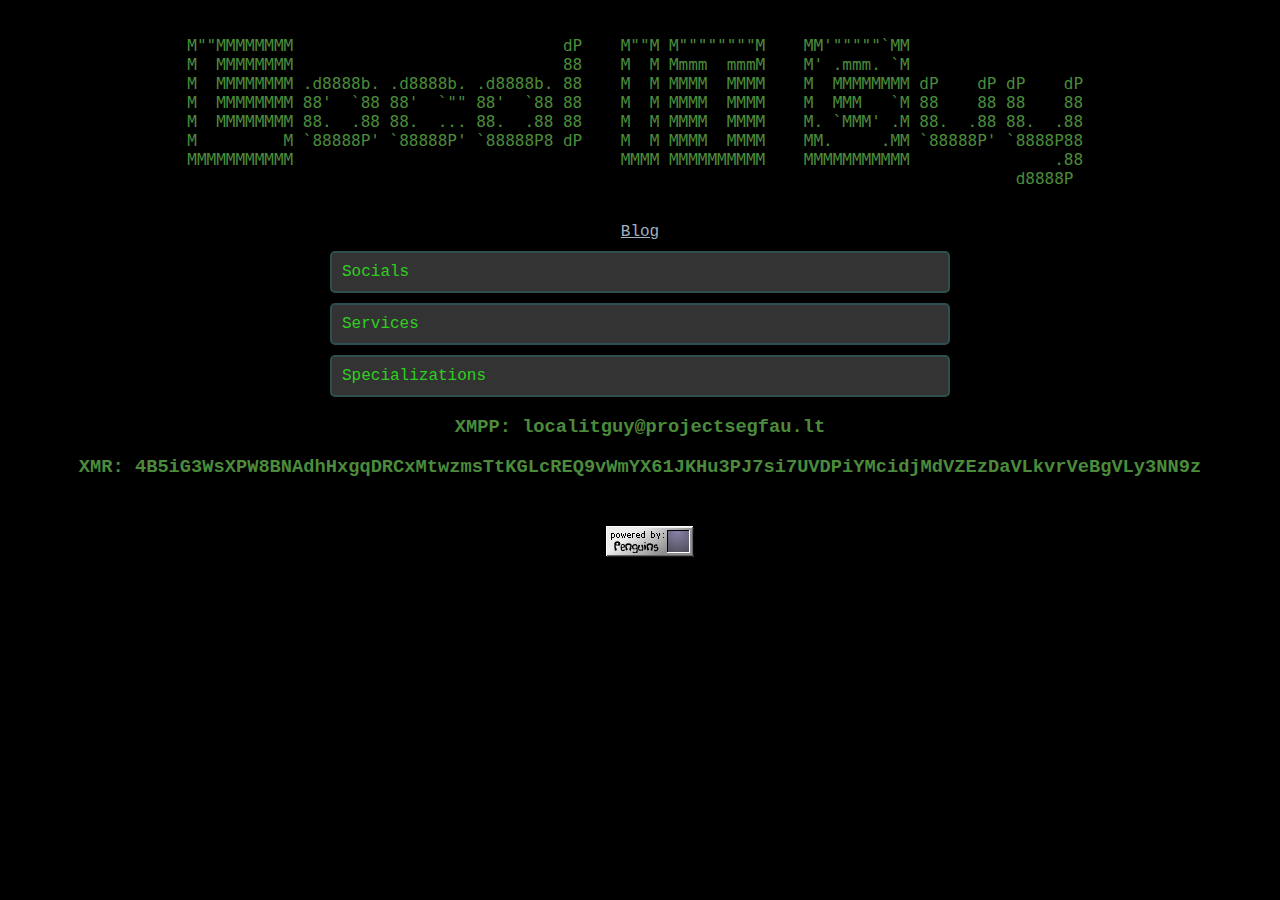
<file: index.html>
<!DOCTYPE html>
<html lang="en">
<head>
    <meta charset="UTF-8">
    <meta name="viewport" content="width=device-width, initial-scale=1.0">
    <title>Local IT Guy</title>
    <link rel="stylesheet" href="style.css"> 
    <link rel="icon" href="image/linux.png" type="image/png">

    <meta property="og:title" content="Your Local IT Guy">
    <meta property="og:description" content="Just a guy doing IT who also happens to own a blog.">
    <meta property="og:url" content="https://befoul.github.io">
    <meta property="og:type" content="website">
    <meta property="og:image" content="https://befoul.github.io/image/penguin.gif">
</head>
<body>
    <pre>
M""MMMMMMMM                            dP    M""M M""""""""M    MM'"""""`MM                   
M  MMMMMMMM                            88    M  M Mmmm  mmmM    M' .mmm. `M                   
M  MMMMMMMM .d8888b. .d8888b. .d8888b. 88    M  M MMMM  MMMM    M  MMMMMMMM dP    dP dP    dP 
M  MMMMMMMM 88'  `88 88'  `"" 88'  `88 88    M  M MMMM  MMMM    M  MMM   `M 88    88 88    88 
M  MMMMMMMM 88.  .88 88.  ... 88.  .88 88    M  M MMMM  MMMM    M. `MMM' .M 88.  .88 88.  .88 
M         M `88888P' `88888P' `88888P8 dP    M  M MMMM  MMMM    MM.     .MM `88888P' `8888P88 
MMMMMMMMMMM                                  MMMM MMMMMMMMMM    MMMMMMMMMMM               .88 
                                                                                      d8888P  
    </pre>
  <nav>
    <a href="blog">Blog</a>
  </nav>


    <div class="category">
        <button class="collapsible">Socials</button>
        <div class="content">
            <h2><a href="https://x.com/DOASSUDO">X</a></h2>
            <h2><a href="https://repl.it/@wire">Replit</a></h2>
            <h2><a href="https://github.com/befoul">Github</a></h2>
        </div>
    </div>

    <div class="category">
        <button class="collapsible">Services</button>
        <div class="content">
            <p>Break Fix</p>
            <p>Risk Advisory</p>
            <p>Remote Consultations</p>
            <p>Remote Penetration Testing</p>
            <p>Advanced LAMP Implementations</p>
        </div>
    </div>

    <div class="category">
        <button class="collapsible">Specializations</button>
        <div class="content">
            <p>Network Engineering</p>
            <p>Network Security auditing</p>
            <p>Operating System Security</p>
        </div>
    </div>
    <div>
    </div>
    <h3>XMPP: localitguy@projectsegfau.lt</h3>
    <h3 class="desktop-heading">XMR: 4B5iG3WsXPW8BNAdhHxgqDRCxMtwzmsTtKGLcREQ9vWmYX61JKHu3PJ7si7UVDPiYMcidjMdVZEzDaVLkvrVeBgVLy3NN9z</h3>
        <footer>
        <h3>
            <a href="https://x.com/DOASSUDO" target=":3">
        <img src="image/penguins.gif" alt="88x31" />
        </a>
            </h3>
    </footer>

    <script>
        document.querySelectorAll('.collapsible').forEach(button => {
            button.addEventListener('click', () => {
                button.classList.toggle('active');
                const content = button.nextElementSibling;
                if (content.style.display === "block") {
                    content.style.display = "none";
                } else {
                    content.style.display = "block";
                }
            });
        });
        
    </script>
</body>
</html>
</file>
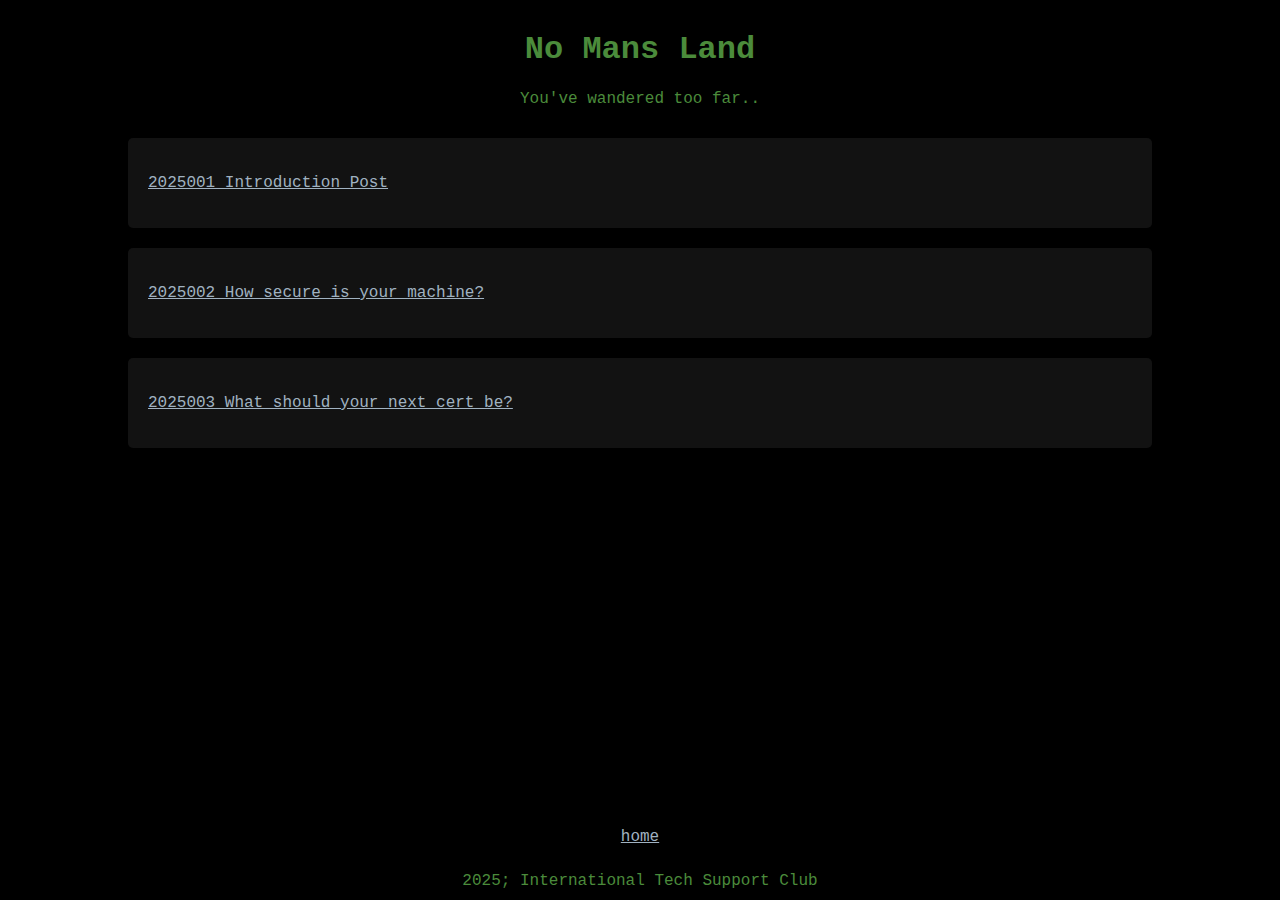
<file: blog.html>
<!DOCTYPE html>
<html lang="en">
<head>
    <meta charset="UTF-8">
    <meta name="viewport" content="width=device-width, initial-scale=1.0">
    <link rel="stylesheet" href="blogstyle.css">
    <link rel="icon" href="image/linux.png" type="image/png">
   
    <meta property="og:title" content="Your Local IT Guy">
    <meta property="og:description" content="Just a guy doing IT who also happens to own a blog.">
    <meta property="og:url" content="https://befoul.github.io">
    <meta property="og:type" content="website">
    <meta property="og:image" content="https://befoul.github.io/image/penguin.gif">
   
    <title>No Mans Land</title>
   
</head>
<body>

<header>
    <h1>No Mans Land</h1>
    <p2>You've wandered too far..</p2>
</header>

<div class="container">

    <article>
        <p><a href="/panels/2025001.html">2025001 Introduction Post</a></p>
</article>
<article>
    <p><a href="/panels/2025002.html">2025002 How secure is your machine?</a></p>
</article>
<article>
    <p><a href="/panels/2025003.html">2025003 What should your next cert be?</a></p>
</article>

</div>
<nav><p><a href="../index">home</a></p></nav>
<footer>
    <p2> 2025; International Tech Support Club</p2>
</footer>

</body>
</html>
</file>
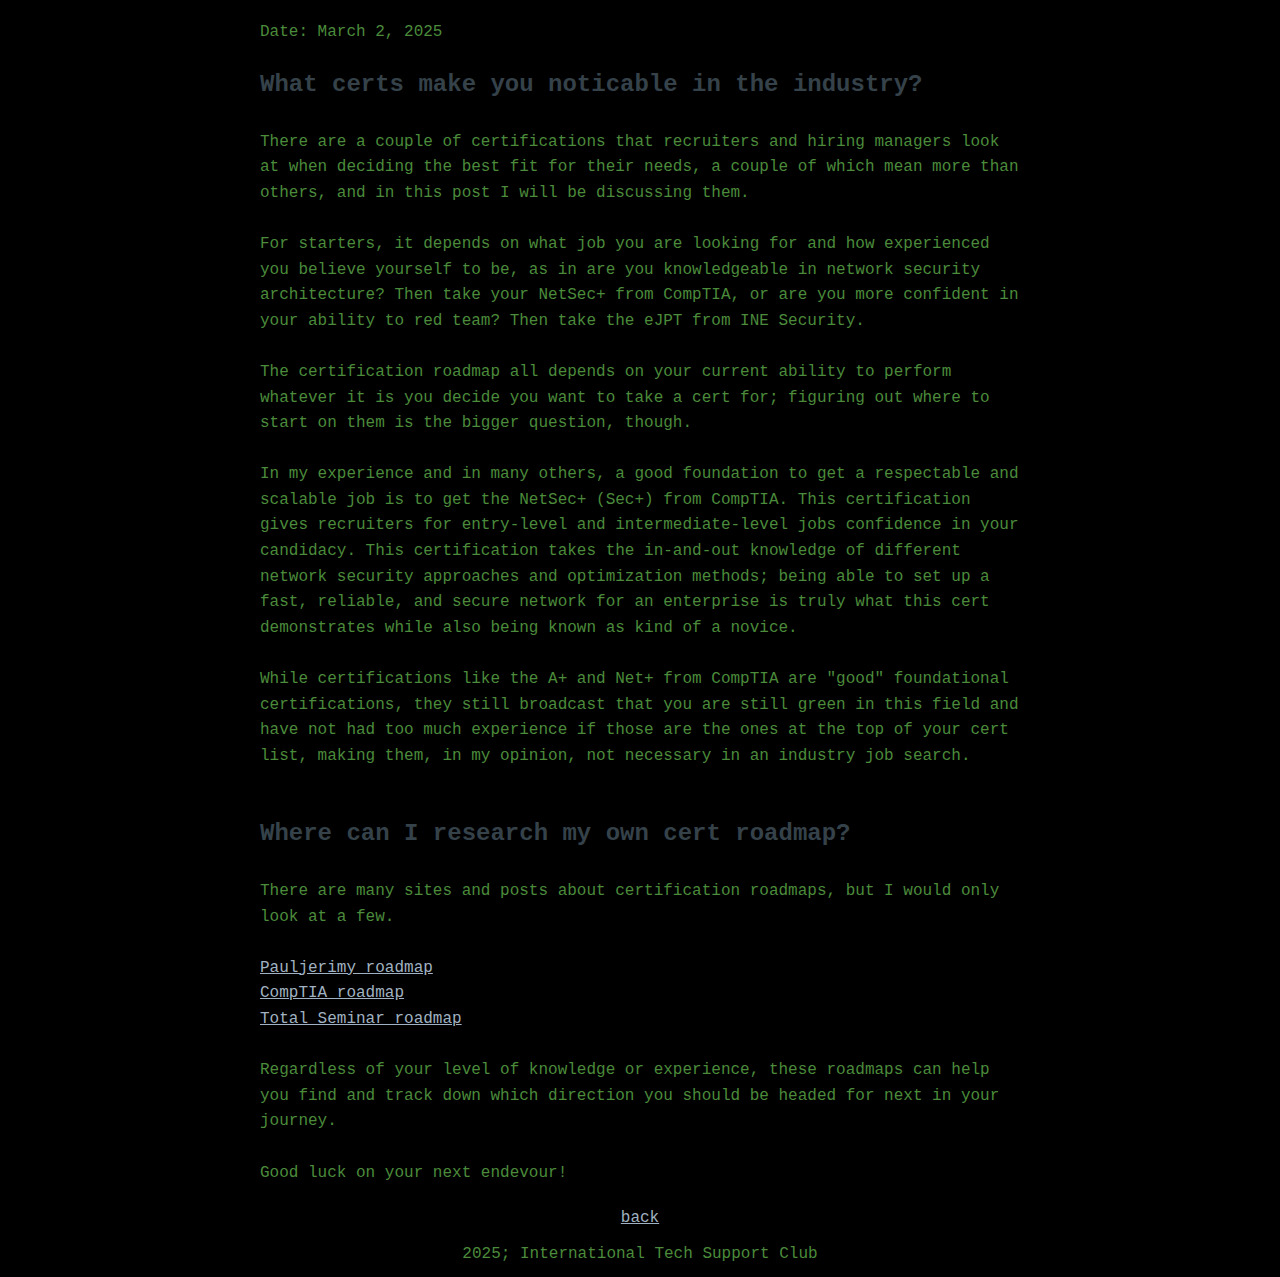
<file: panels/2025003.html>
<!DOCTYPE html>
<html lang="en">
<head>
    <meta charset="UTF-8">
    <meta name="viewport" content="width=device-width, initial-scale=1.0">
    <link rel="stylesheet" href="panelstyle.css"> 
    <link rel="icon" href="image/linux.png" type="image/png">

    <meta property="og:title" content="Your Local IT Guy">
    <meta property="og:description" content="What should be your next cert?">
    <meta property="og:url" content="https://befoul.github.io">
    <meta property="og:type" content="website">
    <meta property="og:image" content="https://befoul.github.io/image/penguin.gif">

    <title>What should be your next cert?</title>
</head>
<body>
   

<div class="container">
    <p>Date: March 2, 2025</p>
    
    
    <h2>What certs make you noticable in the industry?</h2>
    <p>&nbsp;</p> 
    <p>There are a couple of certifications that recruiters and hiring managers look at when deciding the best fit for their needs, a couple of which mean more than others, and in this post I will be discussing them.</p>
     <p>&nbsp;</p> 
     <p>For starters, it depends on what job you are looking for and how experienced you believe yourself to be, as in are you knowledgeable in network security architecture? Then take your NetSec+ from CompTIA, or are you more confident in your ability to red team? Then take the eJPT from INE Security.</p>
     <p>&nbsp;</p> 
     <p>The certification roadmap all depends on your current ability to perform whatever it is you decide you want to take a cert for; figuring out where to start on them is the bigger question, though.</p>
     <p>&nbsp;</p>
     <p>In my experience and in many others, a good foundation to get a respectable and scalable job is to get the NetSec+ (Sec+) from CompTIA. This certification gives recruiters for entry-level and intermediate-level jobs confidence in your candidacy. This certification takes the in-and-out knowledge of different network security approaches and optimization methods; being able to set up a fast, reliable, and secure network for an enterprise is truly what this cert demonstrates while also being known as kind of a novice.</p>
     <p>&nbsp;</p>
     <p>While certifications like the A+ and Net+ from CompTIA are "good" foundational certifications, they still broadcast that you are still green in this field and have not had too much experience if those are the ones at the top of your cert list, making them, in my opinion, not necessary in an industry job search.</p>
     <p>&nbsp;</p> 
    <h2>Where can I research my own cert roadmap?</h2>
    <p>&nbsp; </p>
    <p>There are many sites and posts about certification roadmaps, but I would only look at a few.</p> 
    <p>&nbsp;</p> 
    <p><a href="https://pauljerimy.com/security-certification-roadmap/">Pauljerimy roadmap</a></p> 
    <p><a href="https://partners.comptia.org/docs/default-source/resources/it-certification-roadmap-8-5x11-online363c382c09d76fc19da8ff0a002c2329">CompTIA roadmap</a></p> 
    <p><a href="https://www.totalsem.com/blog/it-career-path-certification-path-map/">Total Seminar roadmap</a></p> 
    <p>&nbsp;</p> 
    <p>Regardless of your level of knowledge or experience, these roadmaps can help you find and track down which direction you should be headed for next in your journey.</p>
    <p>&nbsp;</p> 
    <p>Good luck on your next endevour!</p>

</div>
<nav><p><a href="../blog">back</a></p></nav>
<footer>
    <p> 2025; International Tech Support Club</p>
</footer>

</body>
</html>
</file>
<file: style.css>
body {
    font-family: 'Courier New', Courier, monospace; /* Retro monospace font */
    background-color: #000; /* Black background for a retro feel */
    color: #4B8B3B; /* Bright green text color */
    margin: 0;
    padding: 20px;
    text-align: center; /* Center the content */
    
}


pre {
    font-size: 16px; /* Adjust font size for better visibility */
    color: #4B8B3B; /* Bright green text color for ASCII art */
}

a {
    color: #A0B2C1; /* Bright yellow color for links */
    text-decoration: underline; /* Underline links for a retro look */
}
h2 {
    font-size: 18px;
    color: #A9A9A9;
    text-align: left;
}
h3 {
    text-align: center;
}
p {
    font-size: 16px;
    color: #A9A9A9;
    text-align: left;
}
a:hover {
    color: #4A5568; /* Orange color on hover */
}

.category {
    margin: 10px 0;
}

.collapsible {
    background-color: #333; /* Dark gray background for buttons */
    color: #2fcf21; /* GR?EEN */
    cursor: pointer;
    padding: 10px;
    width: 50%;
    border: 2px solid #2F4F4F; /* RED */
    text-align: left;
    outline: none;
    font-size: 16px;
    border-radius: 5px;
    font-family: 'Courier New', Courier, monospace; /* Retro font for buttons */
}

.collapsible:hover {
    background-color: #444; /* Slightly lighter gray on hover */
}

.content {
    padding: 1px;
    display: none; /* This will hide the content by default */
    overflow: hidden;
    background-color: #222; /* Darker gray for content background */
    border: 2px solid #228B22; /* RED */
    border-radius: 5px;
    margin: 5px auto; /* Center horizontally and add top margin */
    color: #8a120e; /* RED */
    width: 50%; /* Set width to 50% */
    text-align: center; /* Center text inside the content */
}

footer {
    height: 50px; /* Set footer height */
    background-color: #000; /* Black background for footer */
    text-align: center; /* Center the text */
    padding: 10px; /* Padding around the text */
    width: 100%; /* Full width */
    margin-top: auto; /* Push footer to the bottom */
}

@media only screen and (max-width: 768px) {
    pre {
        display: none; /* Hides ASCII art on screens smaller than 768px */
    }
}

.desktop-heading {
    display: block; /* Show by default */
}

/* Hide on mobile devices */
@media (max-width: 768px) {
    .desktop-heading {
        display: none; /* Hide on screens smaller than 768px */
    }
}
</file>
<file: blogstyle.css>
body {
    font-family: 'Courier New', Courier, monospace;
    height: 100%;
    margin: 0;
    padding: 0;
    background-color: #000;
    display: flex;
    flex-direction: column;
    min-height: 100vh;
}
header {
    background: #000;
    color: #4B8B3B;
    padding: 10px 0;
    text-align: center;
}
nav {
    text-align: center;
}
.container {
    width: 80%;
    margin: auto;
    overflow: hidden;
    flex: 1;
}
a {
    color: #A0B2C1; 
    text-decoration: underline; 
}
p {
    color: #FFFFF0;
}
article {
    background: #121212;
    margin: 20px 0;
    padding: 20px;
    border-radius: 5px;
    box-shadow: 0 0 10px rgba(0, 0, 0, 0.1);
}
h2 {
    color: #FFFFF0;
}
footer {
    text-align: center;
    padding: 10px 0;
    background: #000;
    color: #4B8B3B
}
</file>
<file: panels/panelstyle.css>
* {
    box-sizing: border-box;
    margin: 0;
    padding: 0;
}
nav {
    margin: 0;
    text-align: center;
}
body {
    font-family: 'Courier New', Courier, monospace;
    line-height: 1.6;
    background-color: #000;
    color: #4B8B3B;
    display: flex;
    flex-direction: column;
    min-height: 100vh;
}

header {
    background: #121212;
    color: #ffffff;
    padding: 20px 0;
    text-align: center;
}
a {
    color: #A0B2C1;
}

.container {
    flex: 1;
    padding: 20px;
    max-width: 800px;
    margin: auto;
    background: #000;
    border-radius: 5px;
    box-shadow: 0 2px 5px rgba(0, 0, 0, 0.1);
}

h1 {
    color: #4B8B3B;
}

h2 {
    color: #35424a;
    margin-top: 20px;
}

img {
    max-width: 100%;
    height: auto;
    margin: 20px 0;
}

footer {
    background: #000;
    color: #4B8B3B;
    text-align: center;
    padding: 10px 0;
}
</file>
